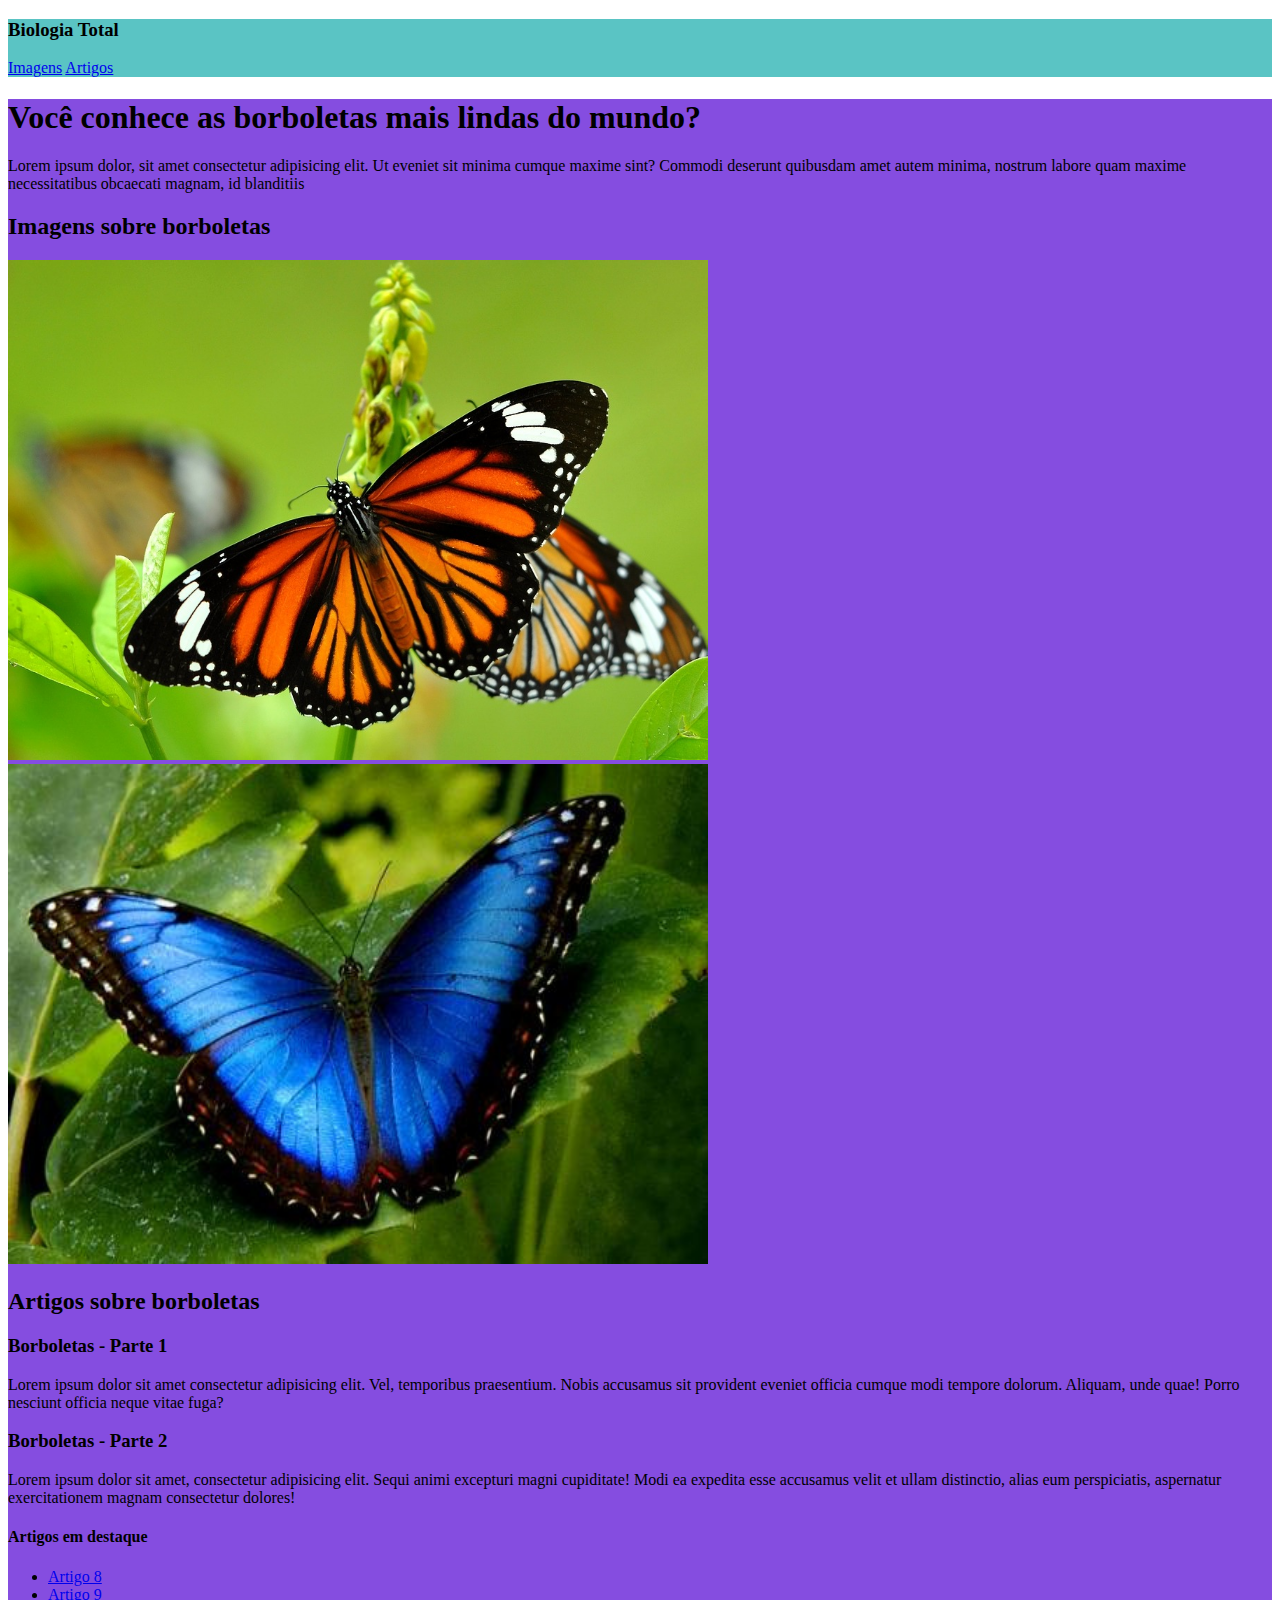
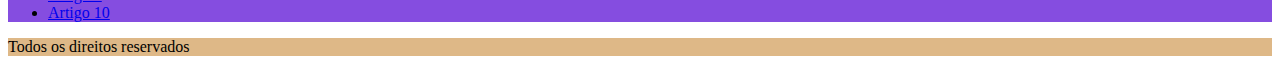
<file: HTML_AULA 2/index.html>
<!DOCTYPE html>
<html lang="pt-br">
<head>
    <meta charset="UTF-8">
    <meta http-equiv="X-UA-Compatible" content="IE=edge">
    <meta name="viewport" content="width=device-width, initial-scale=1.0">
    <title>Página Inicial</title>
</head>
<body>
    <header style="background-color: rgb(90, 196, 196);">
        <h3>Biologia Total</h3>
        <nav>
            <a href="#">Imagens</a>
            <a href="https://www.google.com.br" target="blank">Artigos</a>
        </nav>
    </header>
    <main style="background-color: rgb(133, 77, 224);">
        <section>
            <h1>Você conhece as borboletas mais lindas do mundo?</h1>
            <p>Lorem ipsum dolor, sit amet consectetur adipisicing elit. Ut eveniet sit minima cumque maxime sint? Commodi deserunt quibusdam amet autem minima, nostrum labore quam maxime necessitatibus obcaecati magnam, id blanditiis</p>
        </section>
        <section>
            <h2>Imagens sobre borboletas</h2>
            <img src="./img/borboleta.jpg" alt="borboleta laranja" width="700px" height="500px">
            <img src="./img/borboleta-azul.jpg" alt="borboleta azul" width="700px" height="500px">
        </section>
        <section>
            <h2>Artigos sobre borboletas</h2>
            <div>
                <article>
                    <h3>Borboletas - Parte 1</h3>
                    <p>Lorem ipsum dolor sit amet consectetur adipisicing elit. Vel, temporibus praesentium. Nobis accusamus sit provident eveniet officia cumque modi tempore dolorum. Aliquam, unde quae! Porro nesciunt officia neque vitae fuga?</p>
                </article>
                <article>
                    <h3>Borboletas - Parte 2</h3>
                    <p>Lorem ipsum dolor sit amet, consectetur adipisicing elit. Sequi animi excepturi magni cupiditate! Modi ea expedita esse accusamus velit et ullam distinctio, alias eum perspiciatis, aspernatur exercitationem magnam consectetur dolores!</p>
                </article>
            </div>
            <aside>
                <h4>Artigos em destaque</h4>
                <nav>
                    <ul>
                        <li><a href="#">Artigo 8</a></li>
                        <li><a href="#">Artigo 9</a></li>
                        <li><a href="#">Artigo 10</a></li>
                    </ul>
                </nav>
            </aside>
        </section>
    </main>
    <footer style="background-color: burlywood;">
        <p>Todos os direitos reservados</p>
    </footer>
</body>
</html>
</file>
